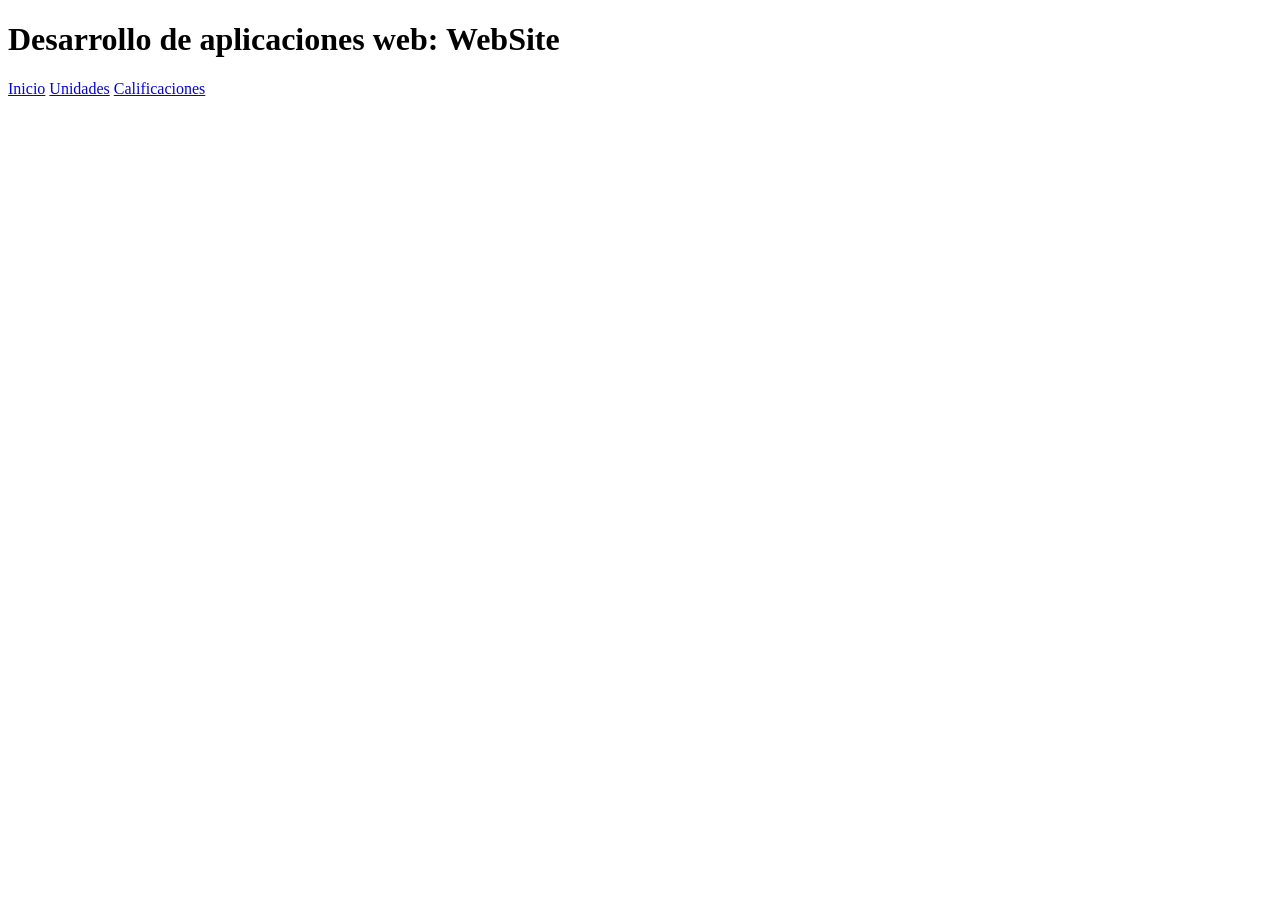
<file: unidades.html>
<!DOCTYPE html>
<html lang="en">
<head>
    <meta charset="UTF-8">
    <meta name="viewport" content="width=device-width, initial-scale=1.0">
    <title>Document</title>
</head>

<body>
    <header>
        <h1>Desarrollo de aplicaciones web: WebSite</h1>
    </header>
    <nav>
        <a href="index.html">Inicio</a>
        <a href="unidades.html">Unidades</a>
        <a href="#">Calificaciones</a><!--Simula Enlace-->
    </nav>
</body>
</html>
</file>
